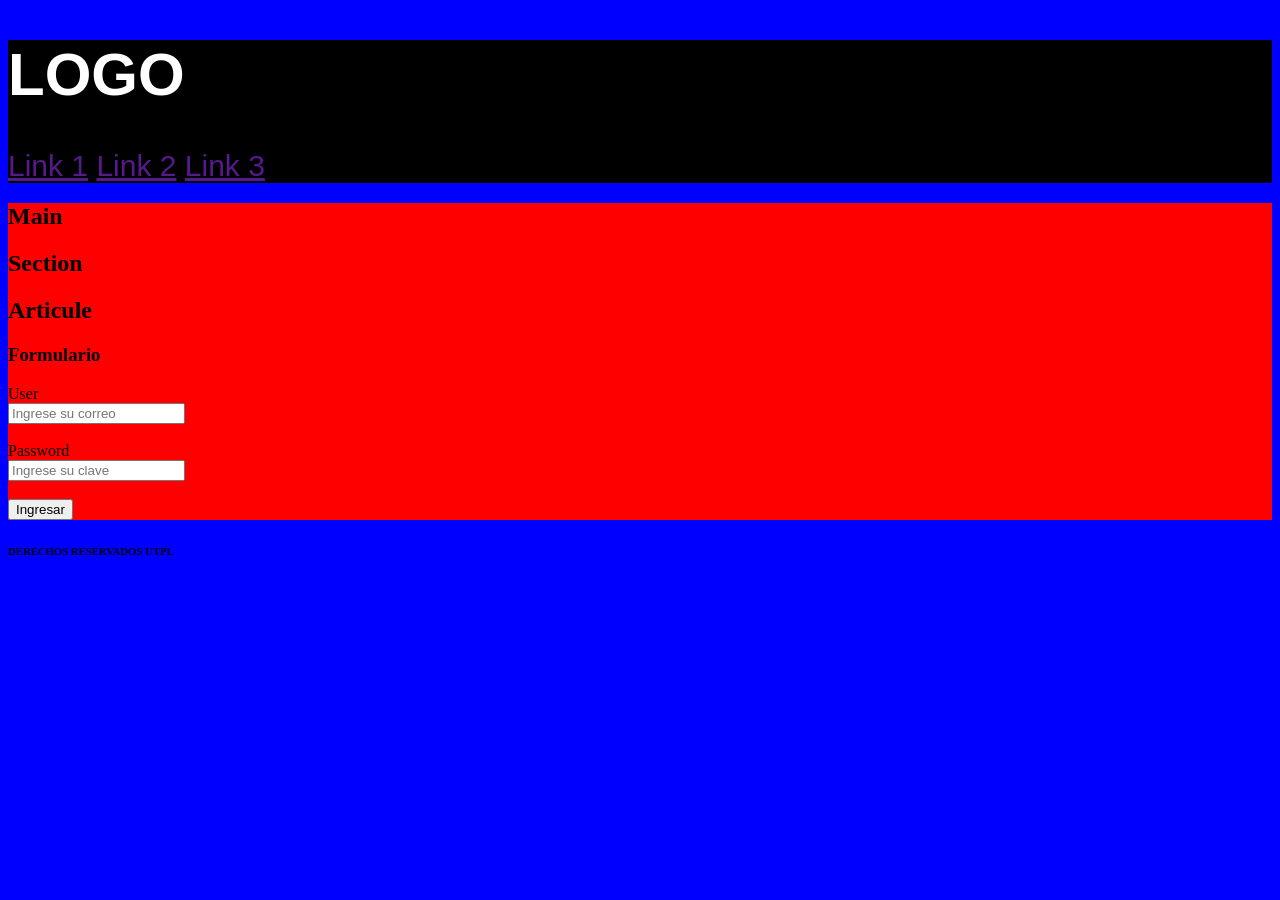
<file: semana2/Hola Mundo.html>
<!DOCTYPE html>
<html lang="es">
<head>
	<meta charset="uft-8">
	<meta name="viewport" content="width=device-width,
	initial-scale=1">
	<title></title>
	<link rel="stylesheet" type="text/css" href="css/estilos.css">
<head>
<body>
	<header class="cabeceraPrincipal">
		<h1>LOGO</h1>
		<nav>
			<a href="">Link 1</a>
			<a href="">Link 2</a>
            <a href="">Link 3</a>
		</nav>	
	</header>	
	<main id="principal">
		<h2>Main</h2>
		<section>
			<h2>Section</h2>
			<article>
				<h2>Articule</h2>
					<h3>Formulario</h3>
					<form action="post">
						<label for="User">User</label><br>
				    	<input
								type="email"
								name="user"
								id="iduser"
								placeholder="Ingrese su correo" requiered>
				    	<br>
				    	<br>
				    	<label for="Pass">Password</label><br>
				    	<input
								type="password"
								name="pass"
								id="idpass"
								placeholder="Ingrese su clave" requiered>
				    	<br>
				    	<br>
				    	<button type="submit">Ingresar</button>
					</form>
			</article>	
	</main>	
	<footer>
		<h6>DERECHOS RESERVADOS UTPL</h6>
	</footer>	
</body>
</html>
</file>
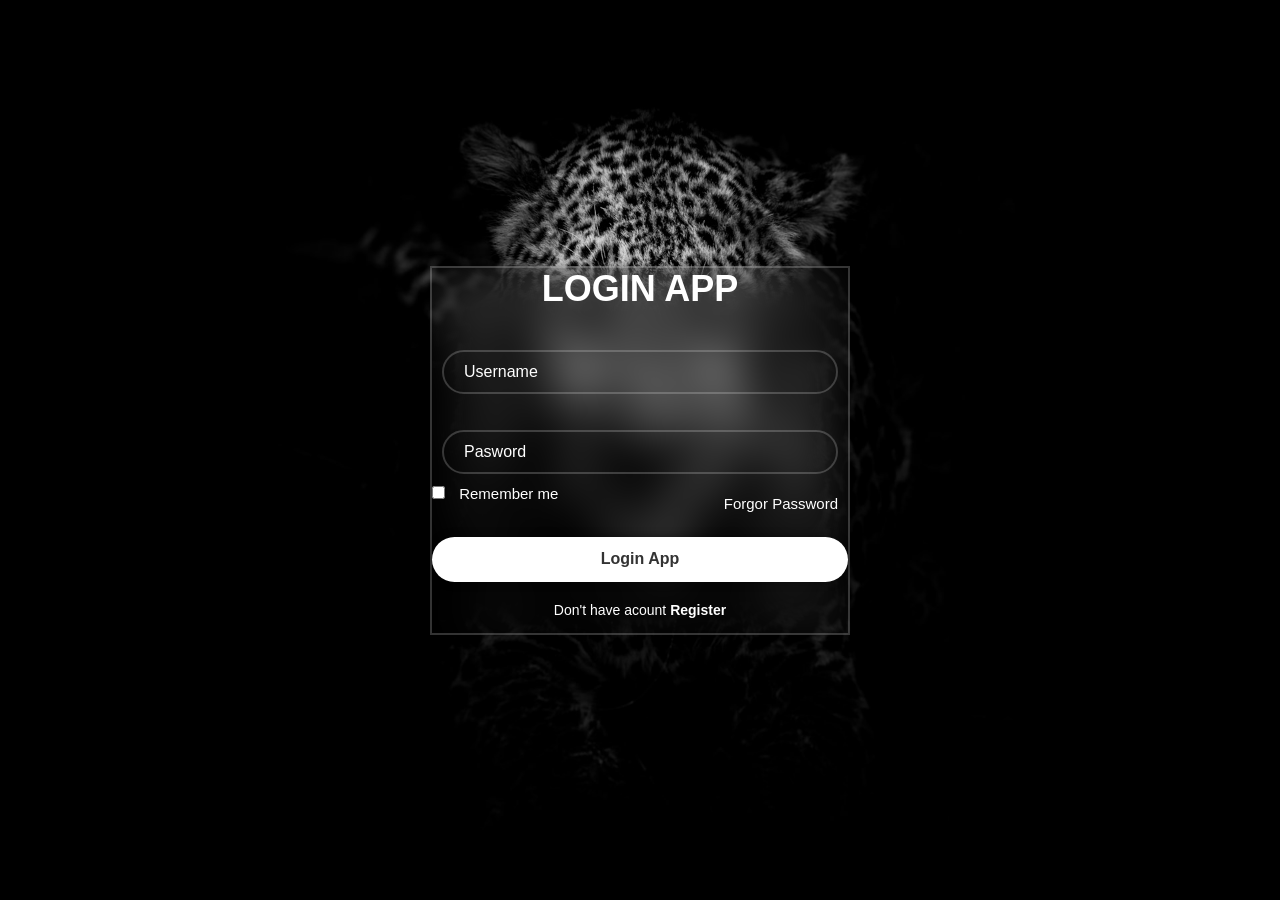
<file: semana3/internal/login.html>
<!DOCTYPE html>
<html>
<head>
	<meta charset="utf-8">
	<meta name="viewport" content="width=device-width, initial-scale=1">
	<title>Login de la APP</title>
	<link rel="stylesheet" type="text/css" href="../css/estilos.css">
	<link href="https://cdn.boxicons.com/3.0.8/fonts/basic/boxicons.min.css" rel="stylesheet">
</head>
<body class="bodylogin">
	<section class="wrapper">
		<form action="datos.php" method="post">
			<h1>LOGIN APP</h1>
			<div class="input-box">
				<input type="text" name="username" placeholder="Username">
				<i class="bx bx-user" ></i>
			</div>
			<div class="input-box">
				<input type="password" name="password" placeholder="Pasword">
				<i class="bx bx-lock"></i>
			</div>
			<div class="remember-forgot">
				<label>
					<input type="checkbox" name=""> Remember me
				</label>
				<a href="">Forgor Password</a>
			</div>
			<button type="submit" class="btn"> Login App</button>
			<div class="register-link">
				<p>Don't have acount <a href="register.html">Register</a></p>
			</div>
		</form>
	</section>
</body>
</html>
</file>
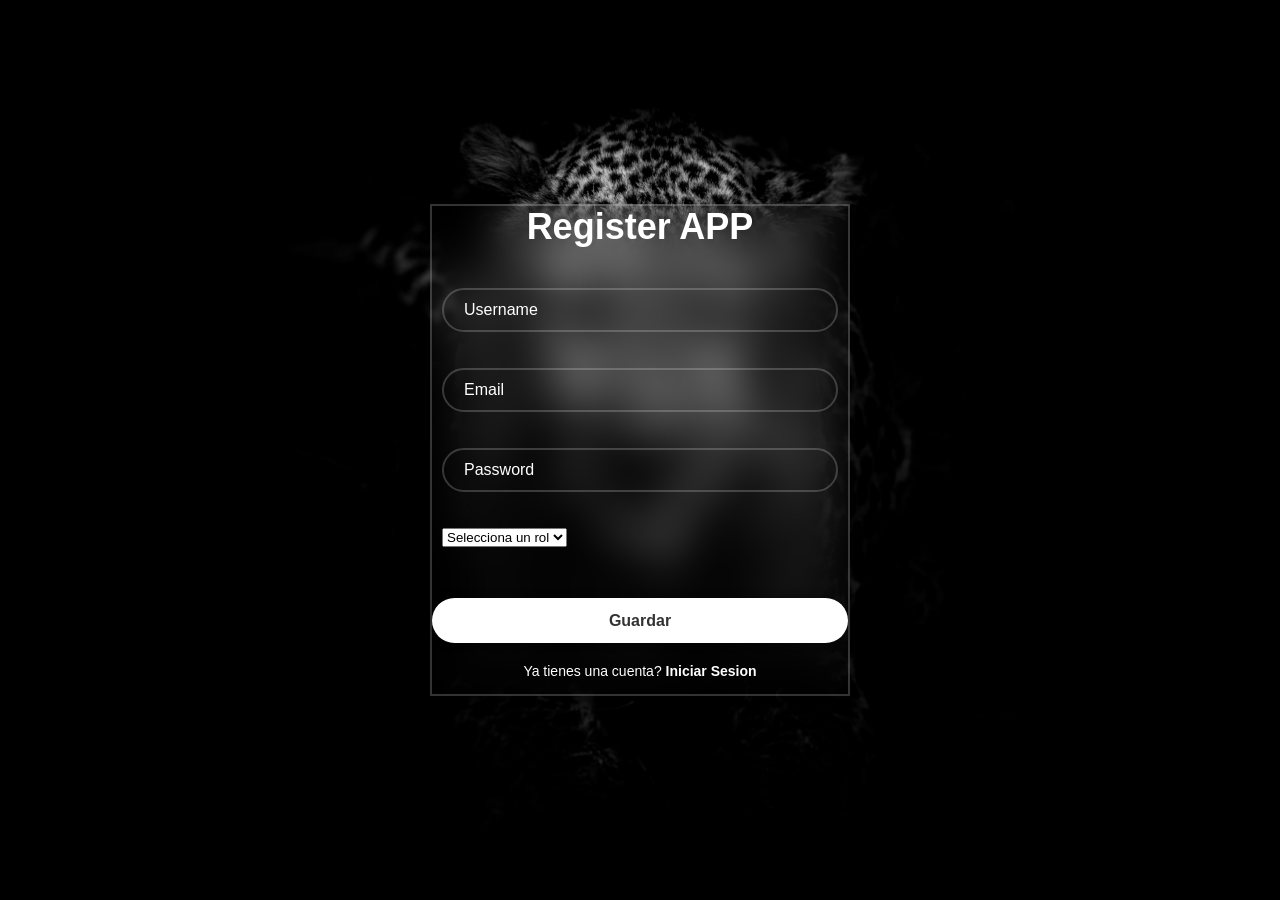
<file: semana3/internal/register.html>
<!DOCTYPE html>
<html>
<head>
	<meta charset="utf-8">
	<meta name="viewport" content="width=device-width, initial-scale=1">
	<title>Login de la APP</title>
	<link rel="stylesheet" type="text/css" href="../css/estilos.css">
	<link href="https://cdn.boxicons.com/3.0.8/fonts/basic/boxicons.min.css" rel="stylesheet">
</head>
<body class="bodylogin">
	<section class="wrapper">
		<form action="guardarRegistro.php" method="post">
			<h1>Register APP</h1>
			<div class="input-box">
				<input type="text" name="username" placeholder="Username">
				<i class="bx bx-user" ></i>
			</div>			
            <div class="input-box">
				<input type="text" name="email" placeholder="Email">
				<i class="bx bx-lock"></i>
			</div>
            <div class="input-box">
				<input type="password" name="password" placeholder="Password">
				<i class="bx bx-lock"></i>
			</div>
            <div class="input-box">
                    <select name="rol" aria-label="Rol" required>
                        <option value="" disabled selected>Selecciona un rol</option>
                        <option value="1">1. Administrador</option>
                        <option value="2">2. Colaborador</option>
                        <option value="3">3. Usuario</option>
                    </select>
                </div>
		
			<button type="submit" class="btn"> Guardar</button>
			<div class="register-link">
				<p>Ya tienes una cuenta? <a href="login.html">Iniciar Sesion</a></p>
			</div>
		</form>
	</section>
</body>
</html>
</file>
<file: semana2/css/estilos.css>
body{
    background: blue;
}
header{
    background: black;
    color: #AAA8439;
}
.cabeceraPrincipal{
    font-size: 30px;
    color: #fff;
    font-family: arial;
}
#principal{
    background: red;
}
</file>
<file: semana3/css/estilos.css>
@import url('https://fonts.googleapis.com/css2?family=Imperial+Script&family=Montserrat:ital,wght@0,100..900;1,100..900&family=Roboto+Condensed:ital,wght@0,100..900;1,100..900&display=swap');
* {
    padding: 0;
    margin: 0;
    box-sizing: border-box;
    font-family: 'Segoe UI', Roboto, Helvetica, Arial, sans-serif;
}

/* Fondo con un ligerísimo tono azulado-grisáceo para armonizar con el nuevo tema */
body {
    background-color: #f0f4f8;
}

/*-----------------ESTILOS CABECERA Y CONTENEDORES GENERALES-----------*/
header.mainHeader, section.news, section.mainSlider, footer.mainFooter {
    width: 80%;
    padding: 10px;
    margin: 0 auto;
    background-color: #ffffff;
    border-radius: 12px;
    box-shadow: 0 4px 12px rgba(0,0,0,0.05);
    margin-bottom: 15px;
}

header.mainHeader h2 {
    padding: 10px 30px;
    width: 30%;
    display: inline-block;
    color: #1e3a8a; /* Azul marino para el título principal */
    vertical-align: middle;
}

header.mainHeader nav {
    width: 60%;
    display: inline-block;
    text-align: right;
    vertical-align: middle;
}

header.mainHeader nav a {
    text-decoration: none;
    color: #475569; /* Gris azulado oscuro para el texto de los enlaces */
    padding: 10px 15px;
    text-align: right;
    font-weight: 600;
    border-radius: 8px;
    transition: all 0.3s ease;
}

header.mainHeader nav a:hover {
    background-color: #2f855a; /* Verde levemente oscuro para el hover */
    color: #ffffff;
}

/*-----------------ESTILOS SLIDER-----------*/
section.mainSlider {
    /* Un elegante degradado que fusiona el azul oscuro con el verde oscuro */
    background: linear-gradient(135deg, #1e3a8a, #2f855a);
    color: #ffffff;
    border: none;
}

section.mainSlider h2 {
    padding: 130px 0;
    text-align: center;
    font-size: 2.5rem;
    text-shadow: 0 2px 4px rgba(0,0,0,0.3); /* Sombra de texto ligeramente más pronunciada por el fondo oscuro */
}

/*-------------------ESTILOS NOTICIAS--------*/
section.news {
    background-color: transparent;
    box-shadow: none;
    padding: 10px 0;
}

section.news .newsItem {
    width: 27%;
    display: inline-block;
    text-align: center;
    background-color: #ffffff;
    margin: 5px;
    padding: 20px;
    border-radius: 12px;
    box-shadow: 0 4px 10px rgba(0,0,0,0.06);
    vertical-align: top;
    border-top: 4px solid #2f855a; /* Detalle de diseño: una sutil línea verde superior en las tarjetas */
    transition: transform 0.3s ease, box-shadow 0.3s ease;
}

section.news .newsItem:hover {
    transform: translateY(-5px);
    box-shadow: 0 10px 20px rgba(30, 58, 138, 0.15); /* La sombra del hover ahora tiene un ligero tono azulado */
}

/*-------------------ESTILOS FOOTER--------*/
footer.mainFooter {
    background-color: #0f172a; /* Un azul noche muy oscuro, casi negro */
    color: #94a3b8; /* Gris con matiz azul para un buen contraste */
    text-align: center;
    padding: 15px 0;
    border-radius: 12px 12px 0 0;
    margin-bottom: 0;
}

/* -------------Estilos del login de la app ------------- */
body.bodylogin{
	display: flex;
	justify-content: center;
	align-items: center;
	min-height: 100vh;
	/*background: seagreen;*/

	background: url("../images/am.jpg") no-repeat;
	background-size: cover;
	background.position: center;
}

.wrapper{
	width: 420px;
	/*background-color: purple;*/
	color: #fff;s

	border-radius: 10px;
	padding: 30px 40 px;

	background: transparent;
	border: 2px solid rgba(255, 255, 255, .2);
	backdrop-filter: blur(20px);
	box-shadow: 0 0 10px rgba(0, 0, 0, .4);
}
.wrapper h1{
	font-size: 36px;
	text-align: center;
}
.wrapper .input-box{
	position: relative;
	width: 100%;
	height: 50px;
	background-color: transparent;
	backdrop-filter: blur(20px);
	margin: 30px 0;
	padding: 10px;
}
.input-box input{
	width: 100%;
	height: 100%;
	background: transparent;
	backdrop-filter: blur(20px);
	border: none;
	outline: none;
	border: 2px solid rgba(255, 255, 255, .2);
	border-radius: 40px;
	font-size: 16px;
	color: #ff;
	padding: 20px 45px 20px 20px;
}
.input-box input::placeholder{
	color: #fff;
}
.input-box i{
	position: absolute;
	right: 20px;
	top: 30%;
	transform: translate(-10px);
	font-size: 20px;

}
.wrapper .remember-forgot{
	display: flex;
	justify-content: space-between;
	font-size: 15px;
	margin: -15px 0 15px;
}

.remember-forgot label input{
	accent-color: #fff;
	margin-right: 10px;
	padding: 10px;
}
.remember-forgot a{
	color: #fff;
	text-decoration: none;
	padding: 10px;
}
.remember-forgot a:hover{
	text-decoration: underline;
}
.wrapper .btn{
	width: 100%;
	height: 45px;
	background: #fff;
	color: #333;
	border: none;
	outline: none;
	border-radius: 40px;
	box-shadow: 0 0 10px rgba(0, 0, 0, .3);
	cursor: pointer;
	font-size: 16px;
	font-weight: 600;
}
.wrapper .register-link{
	font-size: 14px;
	text-align: center;
	/*margin-top: 20px;*/

	margin: 20px 0 15px;

}

.register-link p a{
	color: #fff;
	text-decoration: none;
	font-weight: 600;
}
.register-link p a:hover{
	text-decoration: underline;
}

/*-------------Transicion-------------*/

wrapper .btn:active {
  transform: scale(0.95);
  box-shadow: 0 2px 5px rgba(0, 0, 0, 0.2);
}



/*-------------Madiea Queri-------------*/
/* Tablet */
@media (max-width: 800px) {
  body.bodylogin{
    background: url("../images/db.jpg") no-repeat;
  }
}

/* Celular */
@media (max-width: 450px) {
  body.bodylogin {
    background-image: none;
    background-color: black;
  }
}
</file>
